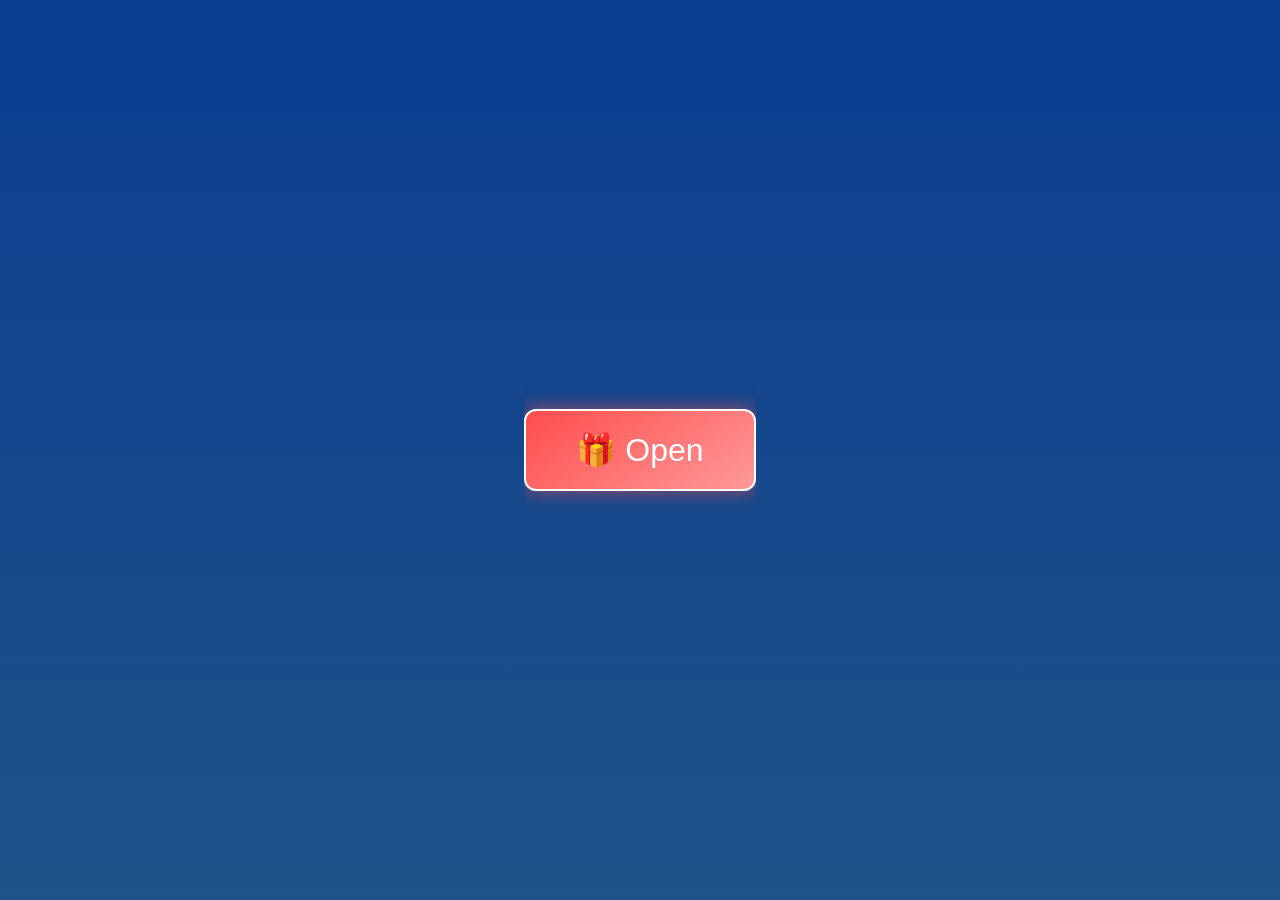
<file: myloves/index.html>
<!DOCTYPE html>
<html lang="en">
<head>
    <meta charset="UTF-8">
    <title>Christmas</title>
    <meta name="viewport" content="width=device-width, initial-scale=1.0">
    <style>
        /* === GENERAL STYLES === */
        html, body {
            margin: 0;
            padding: 0;
            height: 100%;
            font-family: 'Comic Sans MS', cursive, sans-serif;
            background: linear-gradient(to bottom, #0b3d91, #1e5288);
            display: flex;
            justify-content: center;
            align-items: center;
            overflow: hidden;
            color: #fff;
            position: relative;
        }

        /* === CENTER PAGE === */
        .center-page {
            text-align: center;
            z-index: 2;
        }

        /* === BUTTON STYLING === */
        .open-btn {
            background: linear-gradient(145deg, #ff4d4d, #ff9999);
            border: 2px solid #fff;
            border-radius: 12px;
            padding: 20px 50px;
            font-size: 2rem;
            color: white;
            cursor: pointer;
            box-shadow: 0 0 20px rgba(255, 77, 77, 0.6);
            transition: all 0.3s ease;
        }

        .open-btn:hover {
            transform: scale(1.1);
            box-shadow: 0 0 30px rgba(255, 255, 255, 0.8);
        }

        /* === SNOW EFFECT === */
        .snow {
            position: absolute;
            top: 0;
            left: 0;
            width: 100%;
            height: 100%;
            pointer-events: none;
            z-index: 1;
        }

        .snowflake {
            position: absolute;
            top: -10px;
            background: white;
            border-radius: 50%;
            opacity: 0.8;
            pointer-events: none;
            animation: fall linear infinite;
        }

        @keyframes fall {
            0% { transform: translateY(0) rotate(0deg); opacity: 0.8; }
            100% { transform: translateY(110vh) rotate(360deg); opacity: 0.2; }
        }
    </style>
</head>
<body>

    <div class="center-page">
        <button class="open-btn" onclick="location.href='greeting.html'">🎁 Open</button>
    </div>

    <!-- Snowflakes Container -->
    <div class="snow" id="snow"></div>

    <script>
        // === CREATE SNOWFLAKES ===
        const snowContainer = document.getElementById('snow');
        const snowCount = 80; // number of snowflakes

        for (let i = 0; i < snowCount; i++) {
            const snowflake = document.createElement('div');
            snowflake.classList.add('snowflake');
            snowflake.style.width = `${Math.random() * 8 + 2}px`;
            snowflake.style.height = snowflake.style.width;
            snowflake.style.left = `${Math.random() * 100}%`;
            snowflake.style.animationDuration = `${Math.random() * 5 + 5}s`;
            snowflake.style.animationDelay = `${Math.random() * 5}s`;
            snowContainer.appendChild(snowflake);
        }
    </script>

</body>
</html>
</file>
